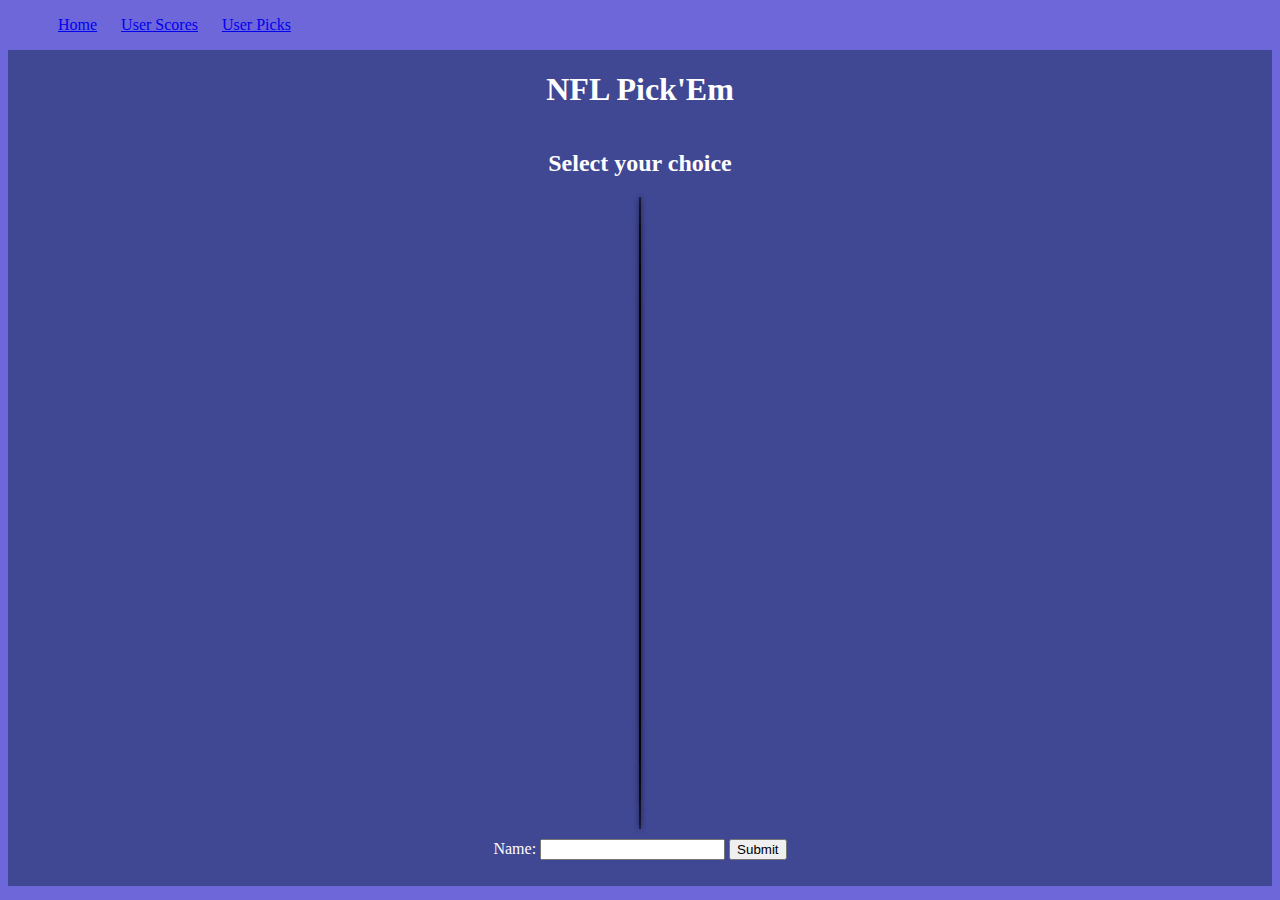
<file: index.html>
<!DOCTYPE html>
<html lang="en">
<head>
    <meta charset="UTF-8">
    <meta name="viewport" content="width=device-width, initial-scale=1.0">
    <title>PickEm</title>
    <script src="script.js" defer></script>
    <link rel="stylesheet" href="style.css">
</head>
<body>
    <nav>
        <ul id="navigation">
         <li> <a href="index.html">Home</a></li>
         <li><a href="html/playerScores.html">User Scores</a> </li>
         <li> <a href="html/pastPicks.html">User Picks</a></li>
        </ul>
    </nav>
    <header>
        <h1>NFL Pick'Em</h1>
    </header>
    <main>
        <h2>Select your choice</h2>
        <div id="spreads">
            <ul id="indSpreads">
            </ul>
        </div>
        <div id="userInput">
            <label for="name">Name: </label>
            <input type="text" id="name" name="name">
            <button type="button" id="submit">Submit</button>
        </div>
        <div id="output">
            <p id="youPicked"></p>
        </div>
    </main>
</body>
</html>
</file>
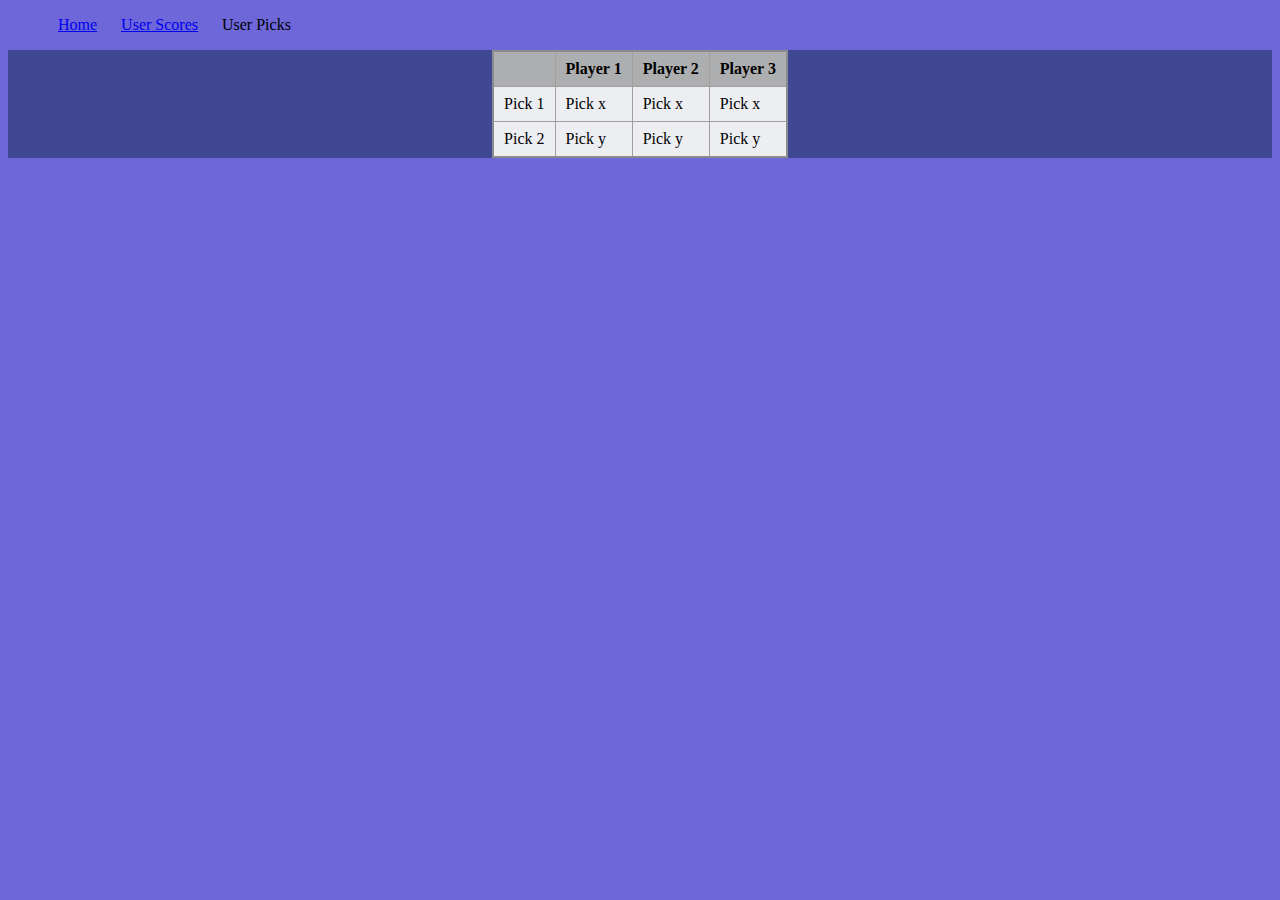
<file: html/pastPicks.html>
<!DOCTYPE html>
<html lang="en">
<head>
    <meta charset="UTF-8">
    <meta name="viewport" content="width=device-width, initial-scale=1.0">
    <title>PastPicks</title>
    <link rel="stylesheet" href="../css/pastPicks.css">
</head>
<body>
    <nav>
        <ul id="navigation">
         <li><a href="../index.html">Home</a></li>
         <li><a href="playerScores.html">User Scores</a></li>
         <li>User Picks</li>
        </ul>
    </nav>
    <main>
        <table>
            <tr>
                <td>&nbsp;</td>
                <th>Player 1</th>
                <th>Player 2</th>
                <th>Player 3</th>
            </tr>
            <tr>
                <td>Pick 1</td>
                <td>Pick x</td>
                <td>Pick x</td>
                <td>Pick x</td>
            </tr>
            <tr></tr>
                <td>Pick 2</td>
                <td>Pick y</td>
                <td>Pick y</td>
                <td>Pick y</td>
            </tr>
        </table>
    </main>
</body>
</html>
</file>
<file: style.css>
body{
    background-color: rgb(109, 103, 218);
}

main, header{
    display: flex;
    flex-direction: column;
    align-items: center;
    background-color: rgb(64, 71, 147);
}
nav ul li{
    display: inline;
    padding: 10px;
}

#navigation li{
    color: white;
}

h1, h2{
    color: white;
}
#indSpreads{
    overflow: scroll;
}

#spreads{
    border: 1px black solid;
    box-shadow: 0px 0px 5px black;
    border-radius: 25%;
    height: 70vh;
    overflow: scroll;
}

#indSpreads{
    padding: 0px 0px 0px 0px;
}

#indSpreads li{
    border: 1px black solid;
    padding: 10px 10px 10px 10px;
    margin: 10px 20px 10px 20px;
    background-color: rgb(151, 197, 197);
    border-radius: 25%;
    list-style: none;
    box-shadow: 0px 0px 5px black;
}

ul li:hover{
    background-color: rgb(141, 180, 141);
}


#userInput{
    margin: 10px;
}

label{
    color: white;
}

#youPicked{
    color: white;
}
</file>
<file: css/pastPicks.css>
body{
    background-color: rgb(109, 103, 218);
}

main, header{
    display: flex;
    flex-direction: column;
    align-items: center;
    background-color: rgb(64, 71, 147);
}

nav ul li{
    display: inline;
    padding: 10px;
    list-style: none;
}

table {
    border-collapse: collapse;
    border: 2px solid rgb(140 140 140);
}

th,
td {
    border: 1px solid rgb(160 160 160);
    padding: 8px 10px;
}

tbody>tr:nth-of-type(even) {
    background-color: rgb(237 238 242);
}

tbody>tr:nth-of-type(odd) {
    background-color: rgb(173, 174, 175);
}
</file>
